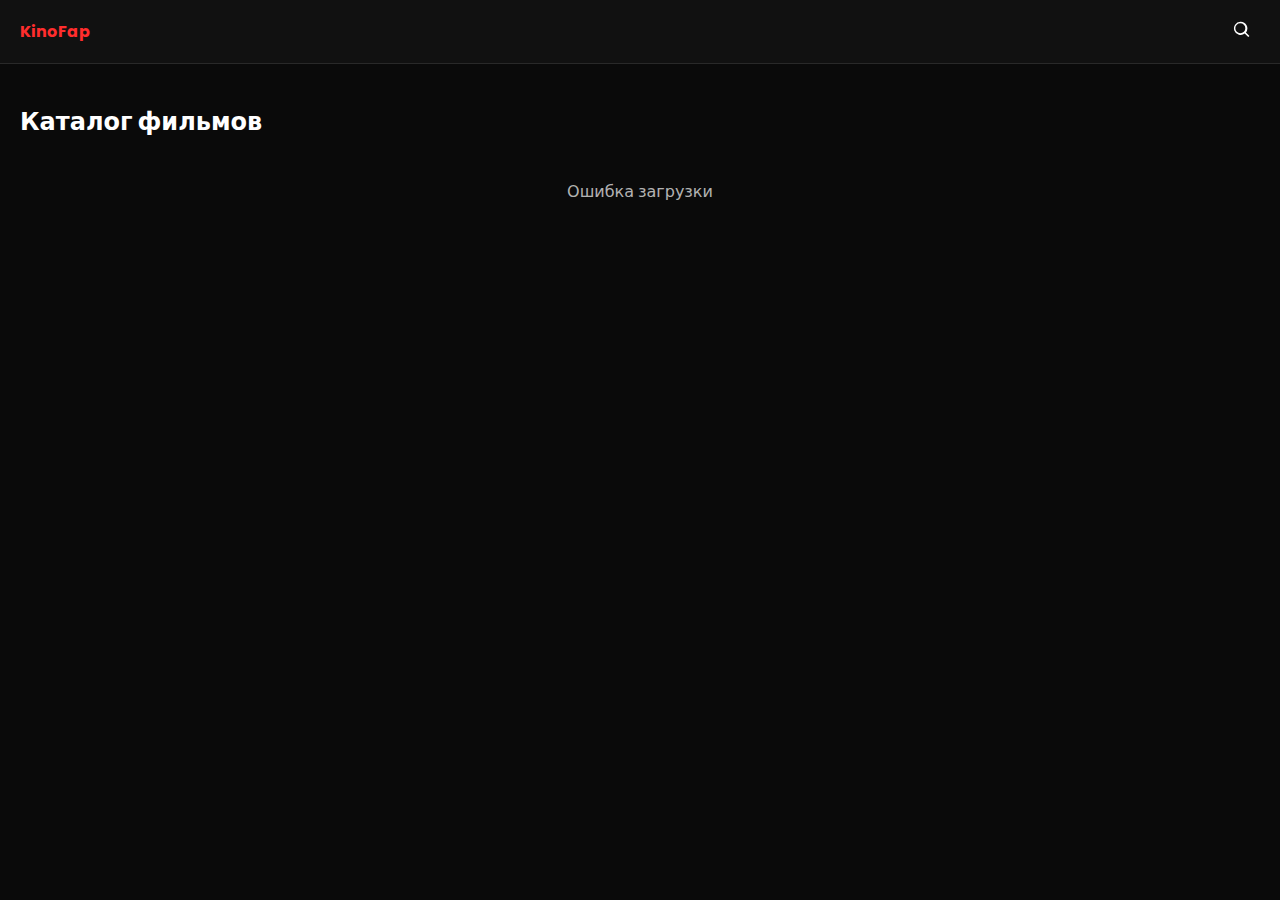
<file: index.html>
<!DOCTYPE html>
<html lang="ru">
<head>
  <meta charset="utf-8"/>
  <meta name="viewport" content="width=device-width, initial-scale=1.0"/>
  <title>KinoFap — Каталог</title>
  <link href="https://fonts.googleapis.com/css2?family=Poppins:wght@400;500;600;700&display=swap" rel="stylesheet">
  <link rel="stylesheet" href="./styles.css">
</head>
<body>
  <header class="navbar">
    <a class="logo" href="./index.html">KinoFap</a>
    <nav class="nav-actions">
      <button id="openSearchBtn" class="icon-btn" title="Поиск (Ctrl+K)">
        <svg class="icon"><use href="./assets/icons.svg#search"/></svg>
      </button>
    </nav>
  </header>

  <main class="content">
    <h2>Каталог фильмов</h2>
    <div id="grid" class="grid"></div>
    <div id="loading" class="muted" style="text-align:center;margin:20px;">Загрузка…</div>
  </main>

  <!-- Search modal -->
  <div id="searchModal" class="modal">
    <div class="modal-card">
      <button class="modal-close" id="closeSearchBtn">×</button>
      <h3>Поиск по названию</h3>
      <div class="search-line">
        <svg class="icon sm"><use href="./assets/icons.svg#search"/></svg>
        <input id="searchInput" class="search-input" type="text" placeholder="Например: Матрица" autocomplete="off"/>
      </div>
      <p class="muted" style="margin-top:-6px;margin-bottom:10px;font-size:12px;">Введите название или числовой Kinopoisk ID.</p>
      <div id="searchResults" class="search-results"></div>
    </div>
  </div>

  <!-- Film detail modal -->
  <div id="detailModal" class="modal">
    <div class="modal-card modal-wide">
      <button class="modal-close" id="closeDetailBtn">×</button>
      <div id="detailContent"></div>
    </div>
  </div>

  <script src="./config.js"></script>
  <script src="./app.js"></script>
  <script src="./player.js"></script>
  <script src="./search.js"></script>
  <script src="./party.js"></script>
  <script src="./chat.js"></script>
</body>
</html>
</file>
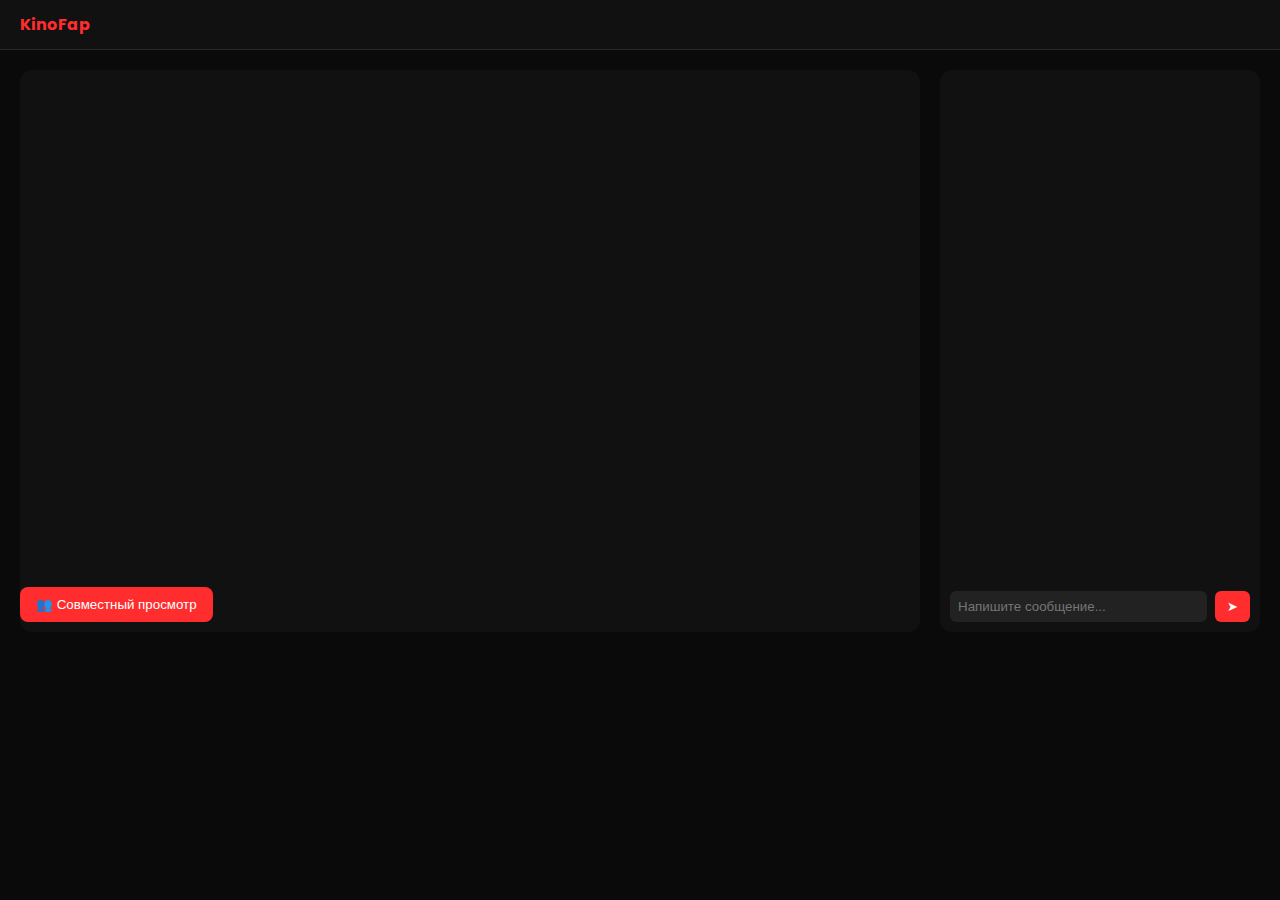
<file: watch.html>
<!DOCTYPE html>
<html lang="ru">
<head>
  <meta charset="utf-8"/>
  <meta name="viewport" content="width=device-width, initial-scale=1.0"/>
  <title>KinoFap — Смотреть</title>
  <link href="https://fonts.googleapis.com/css2?family=Poppins:wght@400;500;600;700&display=swap" rel="stylesheet">
  <link rel="stylesheet" href="./styles.css">
  <style>
    .watch-layout{display:flex;gap:20px;padding:20px}
    .player-box{flex:3;background:#111;border-radius:12px;overflow:hidden}
    iframe{width:100%;height:500px;border:none}
    .chat-box{flex:1;background:#111;border-radius:12px;display:flex;flex-direction:column;padding:10px}
    .chat-messages{flex:1;overflow-y:auto;margin-bottom:10px}
    .chat-messages div{margin:4px 0;padding:6px 8px;background:#222;border-radius:6px;font-size:14px}
    .chat-input{display:flex;gap:8px}
    .chat-input input{flex:1;padding:8px;border:none;border-radius:6px;background:#222;color:#fff}
    .chat-input button{padding:8px 12px;border:none;border-radius:6px;background:#ff2d2d;color:#fff;cursor:pointer}
    .chat-input button:hover{background:#ff6b6b}
    .share-btn{margin:10px 0;padding:10px 16px;background:#ff2d2d;border:none;border-radius:8px;color:#fff;cursor:pointer}
  </style>
</head>
<body>
  <header class="navbar">
    <a class="logo" href="./index.html">KinoFap</a>
  </header>

  <div class="watch-layout">
    <div class="player-box">
      <iframe id="playerIframe" src=""></iframe>
      <button class="share-btn" onclick="createRoom()">👥 Совместный просмотр</button>
    </div>
    <div class="chat-box">
      <div class="chat-messages" id="chatMessages"></div>
      <div class="chat-input">
        <input type="text" id="chatInput" placeholder="Напишите сообщение..."/>
        <button onclick="sendMessage()">➤</button>
      </div>
    </div>
  </div>

  <script>
    // Получаем ID из URL
    const params=new URLSearchParams(window.location.search);
    const id=params.get('id');
    if(id){ document.getElementById('playerIframe').src=`https://api1690380040.atomics.ws/embed/kp/${id}`; }

    // Чат (локальный, пока без сервера)
    function sendMessage(){
      let input=document.getElementById('chatInput');
      let msg=input.value.trim();
      if(!msg) return;
      let box=document.getElementById('chatMessages');
      let div=document.createElement('div');
      div.textContent=msg;
      box.appendChild(div);
      input.value="";
      box.scrollTop=box.scrollHeight;
    }

    // Совместный просмотр (ссылка с room)
    function createRoom(){
      let roomId=Math.random().toString(36).substr(2,6);
      let link=window.location.origin+window.location.pathname+`?id=${id}&room=${roomId}`;
      prompt("Скопируйте ссылку и поделитесь:",link);
    }
  </script>
</body>
</html>
</file>
<file: styles.css>
:root{
  --bg:#0a0a0a; --panel:#111; --muted:rgba(255,255,255,0.7);
  --accent:#ff2d2d; --accent2:#ff6b6b; --line:rgba(255,255,255,0.1);
}
*{box-sizing:border-box}
body{margin:0;font-family:Poppins,system-ui;background:var(--bg);color:#fff}
.navbar{position:sticky;top:0;display:flex;justify-content:space-between;align-items:center;padding:12px 20px;background:var(--panel);border-bottom:1px solid var(--line)}
.logo{color:var(--accent);font-weight:700;text-decoration:none}
.icon-btn{background:transparent;border:none;cursor:pointer;color:#fff;padding:8px;border-radius:10px}
.icon-btn:hover{background:rgba(255,255,255,0.06)}
.icon{width:20px;height:20px;fill:currentColor}
.content{padding:20px}
.grid{display:grid;grid-template-columns:repeat(auto-fill,minmax(160px,1fr));gap:16px}
.card{background:var(--panel);border:1px solid var(--line);border-radius:12px;overflow:hidden;cursor:pointer;transition:.2s}
.card:hover{transform:translateY(-4px)}
.card img{width:100%;height:240px;object-fit:cover}
.card .meta{padding:10px}
.card .title{font-weight:600}
.card .year{font-size:14px;color:var(--muted)}
.muted{color:var(--muted)}
/* Modal */
.modal{position:fixed;inset:0;display:none;align-items:center;justify-content:center;background:rgba(0,0,0,.7);z-index:100}
.modal.show{display:flex}
.modal-card{background:var(--panel);border:1px solid var(--line);border-radius:14px;padding:16px;width:92%;max-width:600px;max-height:90%;overflow:auto}
.modal-card.modal-wide{max-width:900px}
.modal-close{background:transparent;border:none;color:#fff;font-size:22px;float:right;cursor:pointer}
.search-line{display:flex;gap:8px;align-items:center;background:#0d0d0d;border:1px solid var(--line);border-radius:10px;padding:8px 10px;margin:8px 0 12px}
.search-input{flex:1;background:transparent;border:none;color:#fff;outline:none}
.search-results{max-height:360px;overflow:auto;display:grid;gap:10px}
.result-row{display:flex;gap:10px;align-items:center;background:#151515;border:1px solid var(--line);border-radius:10px;padding:8px;cursor:pointer}
.result-row:hover{background:#222}
.result-row img{width:48px;height:72px;object-fit:cover;border-radius:6px}
.result-row .name{font-weight:600}
.result-row .sub{font-size:12px;color:var(--muted)}
/* Detail modal */
.detail{display:flex;gap:20px;flex-wrap:wrap}
.detail img{width:200px;border-radius:10px}
.detail-info{flex:1}
.detail-info h2{margin-top:0}
.detail-actions{margin-top:20px;display:flex;gap:10px;flex-wrap:wrap}
.detail-actions button{padding:10px 14px;border:none;border-radius:8px;cursor:pointer}
.detail-actions .watch{background:var(--accent);color:#fff}
.detail-actions .together{background:#333;color:#fff}
.detail-actions .trailer{background:#555;color:#fff}
</file>
